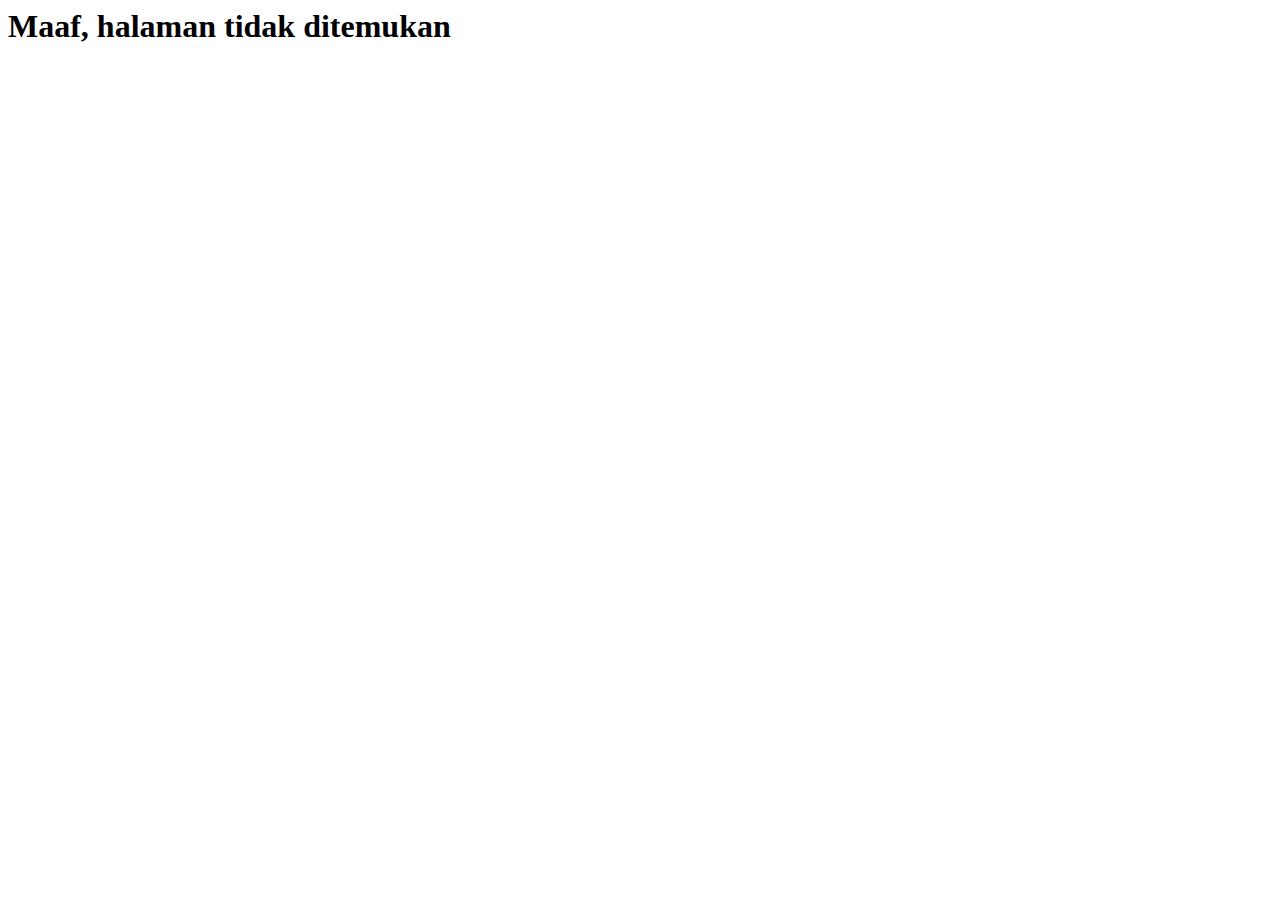
<file: index.html>
<html lang="en">
<head>
  <meta charset="UTF-8">
  <meta http-equiv="X-UA-Compatible" content="IE=edge">
  <meta name="viewport" content="width=device-width, initial-scale=1.0">
  <title>404</title>
  <h1>Maaf, halaman tidak ditemukan</h1>
</head>
<body>
  
</body>
</html>
</file>
